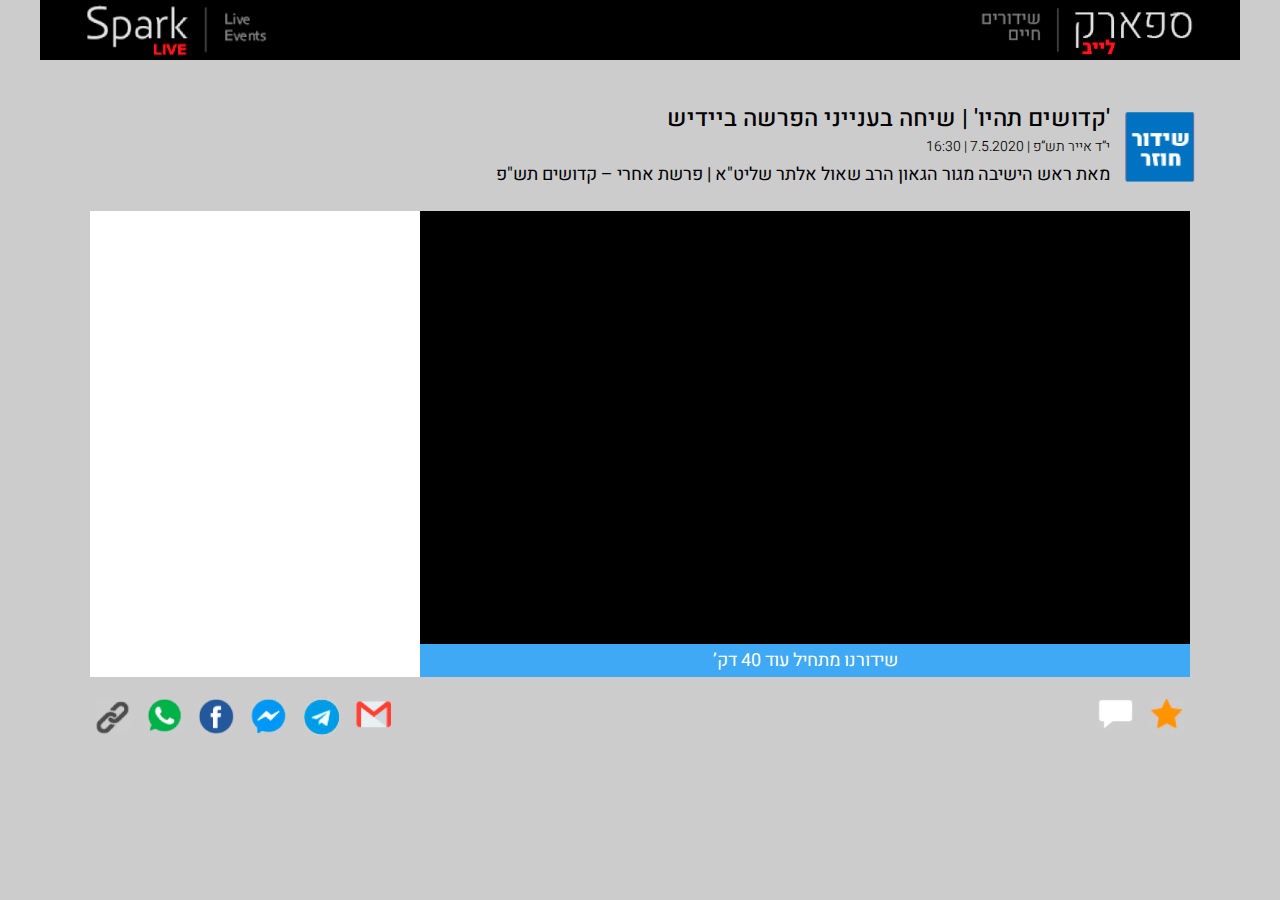
<file: index.html>
<!DOCTYPE html>
<html lang="en">
  <head>
    <meta charset="UTF-8">
    <meta name="viewport" content="width=device-width, initial-scale=1.0">
    <title>Title</title>
    <link rel="stylesheet" href="./styles/style.css">
  </head>
  <body>
    <header class="header container">
      <img
        src="./images/spark.jpg"
        alt="eng logo"
        class="header__logo"
      >
      <img
        src="./images/spark2.jpg"
        alt="logo"
        class="header__logo"
      >
    </header>
    <main class="main container">
      <section class="main__contant">
        <div class="main__text">
          <p class="main__title">
            קדושים תהיו' | שיחה בענייני הפרשה ביידיש'
          </p>
          <p class="main__date">
            י”ד אייר תש”פ | 7.5.2020 | 16:30
          </p>
          <p class="main__descr">
            מאת ראש הישיבה מגור הגאון הרב שאול אלתר שליט"א | פרשת אחרי – קדושים תש"פ
          </p>
        </div>
        <img
          class="main__logo"
          src="./images/main.jpg"
          alt="main logo"
        >
      </section>
      <section class="main__pict">
        <div class="main__white"></div>
        <div class="main__black">
          <div class="main__name">
            ’שידורנו מתחיל עוד 40 דק
          </div>
        </div>
      </section>
    </main>
    <footer class="footer container">
      <a
        class="footer__link"
        href="#"
      >
        <img
          class="footer__logo"
          src="./images/shr.jpg"
          alt="share logo"
        >
      </a>
      <a
        class="footer__link"
        href="https://www.whatsapp.com/"
        target="_blank"
        rel="noopener"
      >
        <img
          class="footer__logo"
          src="./images/wa.jpg"
          alt="watsapp logo"
        >
      </a>
      <a
        class="footer__link"
        href="https://www.facebook.com/"
        target="_blank"
        rel="noopener"
      >
        <img
          class="footer__logo"
          src="./images/fb.jpg"
          alt="facebook logo"
        >
      </a>
      <a
        class="footer__link"
        href="https://www.messenger.com/"
        target="_blank"
        rel="noopener"
      >
        <img
          class="footer__logo"
          src="./images/msng.jpg"
          alt="messenger logo"
        >
      </a>
      <a
        class="footer__link"
        href="https://tlgrm.ru/"
        target="_blank"
        rel="noopener"
      >
        <img
          class="footer__logo"
          src="./images/tl.jpg"
          alt="telegram logo"
        >
      </a>
      <a
        class="footer__link"
        href="https://www.google.com/intl/ru/gmail/about/"
        target="_blank"
        rel="noopener"
      >
        <img
          class="footer__logo"
          src="./images/gm.jpg"
          alt="gmail logo"
        >
      </a>
      <a
        class="footer__link"
        href="#"
      >
        <img
          class="footer__logo"
          src="./images/comm.jpg"
          alt="comment logo"
        >
      </a>
      <a
        class="footer__link"
        href="#"
      >
        <img
          class="footer__logo"
          src="./images/star.jpg"
          alt="range logo"
        >
      </a>
    </footer>
  </body>
</html>
</file>
<file: styles/style.css>
@import url("https://fonts.googleapis.com/css2?family=Heebo:wght@300;400;500&display=swap");
.header {
  height: 60px;
  background-color: black;
  display: -webkit-box;
  display: -ms-flexbox;
  display: flex;
  -webkit-box-pack: justify;
      -ms-flex-pack: justify;
          justify-content: space-between;
  padding: 0 47px; }
  .header__logo:first-child {
    width: 180px;
    -webkit-transition: 1s ease-in-out;
    transition: 1s ease-in-out; }
  .header__logo:last-child {
    width: 213px;
    -webkit-transition: 1s ease-in-out;
    transition: 1s ease-in-out; }
  .header__logo:first-child:hover, .header__logo:last-child:hover {
    -webkit-transform: skew(-5deg);
            transform: skew(-5deg); }

.main {
  font-family: "Heebo", sans-serif;
  text-align: right;
  line-height: 28px; }
  .main__contant {
    display: -webkit-box;
    display: -ms-flexbox;
    display: flex;
    -webkit-box-pack: end;
        -ms-flex-pack: end;
            justify-content: flex-end;
    -webkit-box-align: center;
        -ms-flex-align: center;
            align-items: center;
    padding: 45px 45px 0; }
  .main__logo {
    width: 70px;
    height: 70px;
    margin-left: 15px;
    -webkit-transition: 1s ease-in-out;
    transition: 1s ease-in-out; }
    .main__logo:hover {
      -webkit-transform: scale(1.1);
              transform: scale(1.1); }
  .main__title {
    font-weight: 500;
    font-size: 24px; }
  .main__date {
    font-weight: 300;
    font-size: 14px; }
  .main__descr {
    font-size: 18px; }
  .main__pict {
    display: -webkit-box;
    display: -ms-flexbox;
    display: flex;
    padding: 22px 50px; }
  .main__white {
    height: 466px;
    width: 330px;
    background-color: #fff; }
  .main__black {
    width: 770px;
    height: 433px;
    background-color: black; }
  .main__name {
    width: 770px;
    height: 33px;
    background-color: #3fa9f5;
    position: relative;
    top: 100%;
    color: #fff;
    font-size: 18px;
    line-height: 33px;
    text-align: center; }

.footer {
  display: -webkit-box;
  display: -ms-flexbox;
  display: flex;
  -webkit-box-pack: justify;
      -ms-flex-pack: justify;
          justify-content: space-between;
  padding: 0 55px 65px; }
  .footer__link:nth-child(6) {
    margin-right: 690px; }
  .footer__logo {
    width: 35px;
    -webkit-transition: 1s ease-in-out;
    transition: 1s ease-in-out; }
    .footer__logo:nth-child(6) {
      margin-right: 690px; }
    .footer__logo:hover {
      -webkit-transform: scale(1.2);
              transform: scale(1.2); }

body {
  background: #ccc;
  margin: 0; }

p {
  margin: 0; }

.container {
  max-width: 1200px;
  -webkit-box-sizing: border-box;
          box-sizing: border-box;
  margin: auto; }

/*# sourceMappingURL=style.css.map */
</file>
